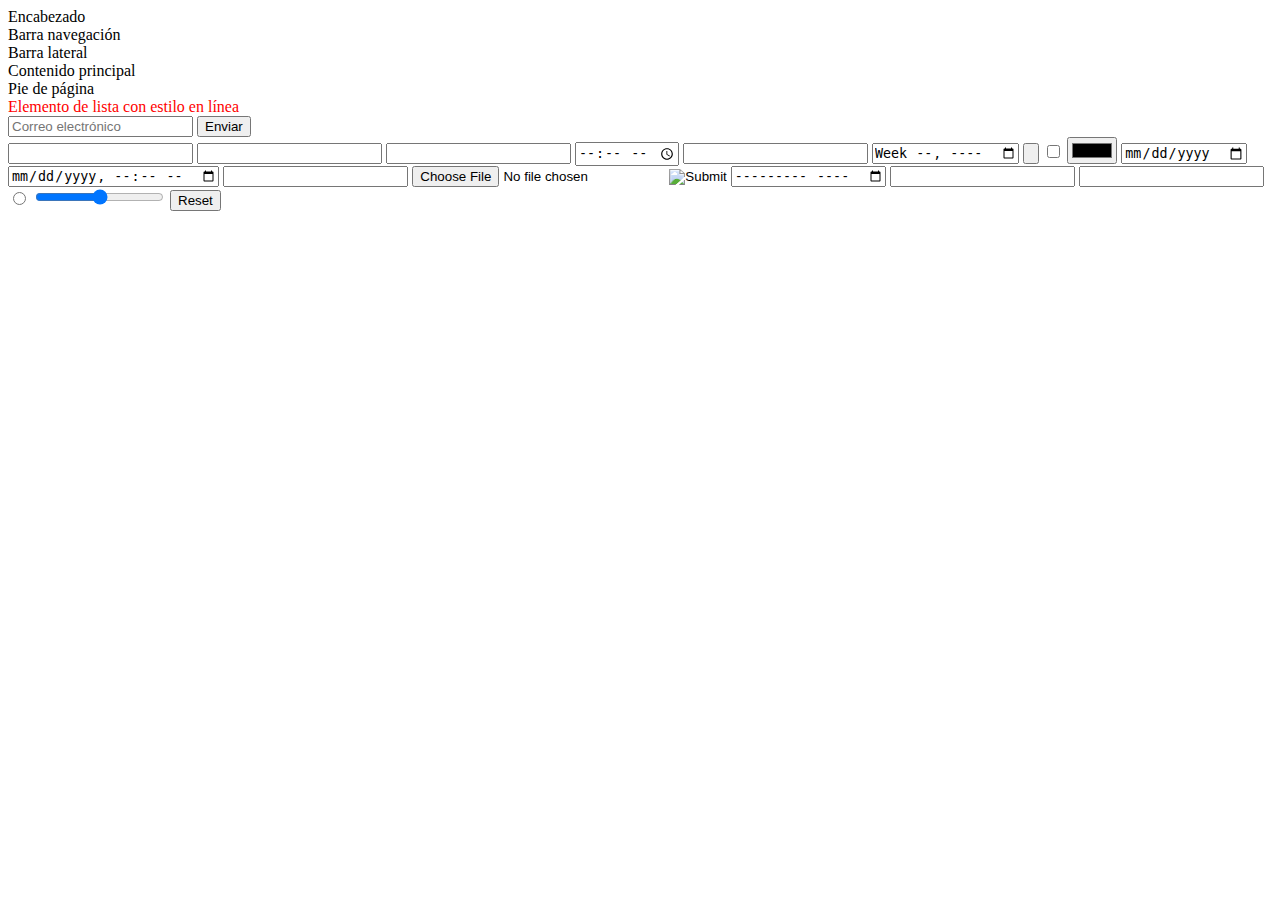
<file: Tienda_Robles/src/main/resources/static/Clase 2.html>
<!DOCTYPE html>
<!--
Click nbfs://nbhost/SystemFileSystem/Templates/Licenses/license-default.txt to change this license
Click nbfs://nbhost/SystemFileSystem/Templates/Other/html.html to edit this template
-->
<!-- Metadatos en head -->
<html lang="es">
  <head>
    <meta name="description" content="Página de lección 2"/>
    <meta name="keywords" content="html5, css3"/>
  </head>
  <body>

    <!-- Estructura semántica -->
    <header>Encabezado</header>
    <nav>Barra navegación</nav>
    <aside>Barra lateral</aside>
    <section>Contenido principal</section>
    <footer>Pie de página</footer>

    <!-- CSS en línea -->
    <li style="color:red;">Elemento de lista con estilo en línea</li>

    <!-- Enlace con pseudo-clases -->
    <style>
      a:link { color: blue; }
      a:visited { color: purple; }
      a:hover { background-color: yellow; }
      a:active { color: red; }
    </style>

    <!-- Formulario HTML5 -->
    <form action="confirmacion.jsp">
      <input type="email" name="correo" placeholder="Correo electrónico">
      <input type="submit" value="Enviar" />
    </form>

    <!-- Otros tipos de input -->
    <input type="search">
    <input type="tel">
    <input type="text">
    <input type="time">
    <input type="url">
    <input type="week">
    <input type="button">
    <input type="checkbox">
    <input type="color">
    <input type="date">
    <input type="datetime-local">
    <input type="email">
    <input type="file">
    <input type="hidden">
    <input type="image">
    <input type="month">
    <input type="number">
    <input type="password">
    <input type="radio">
    <input type="range">
    <input type="reset">

  </body>
</html>
</file>
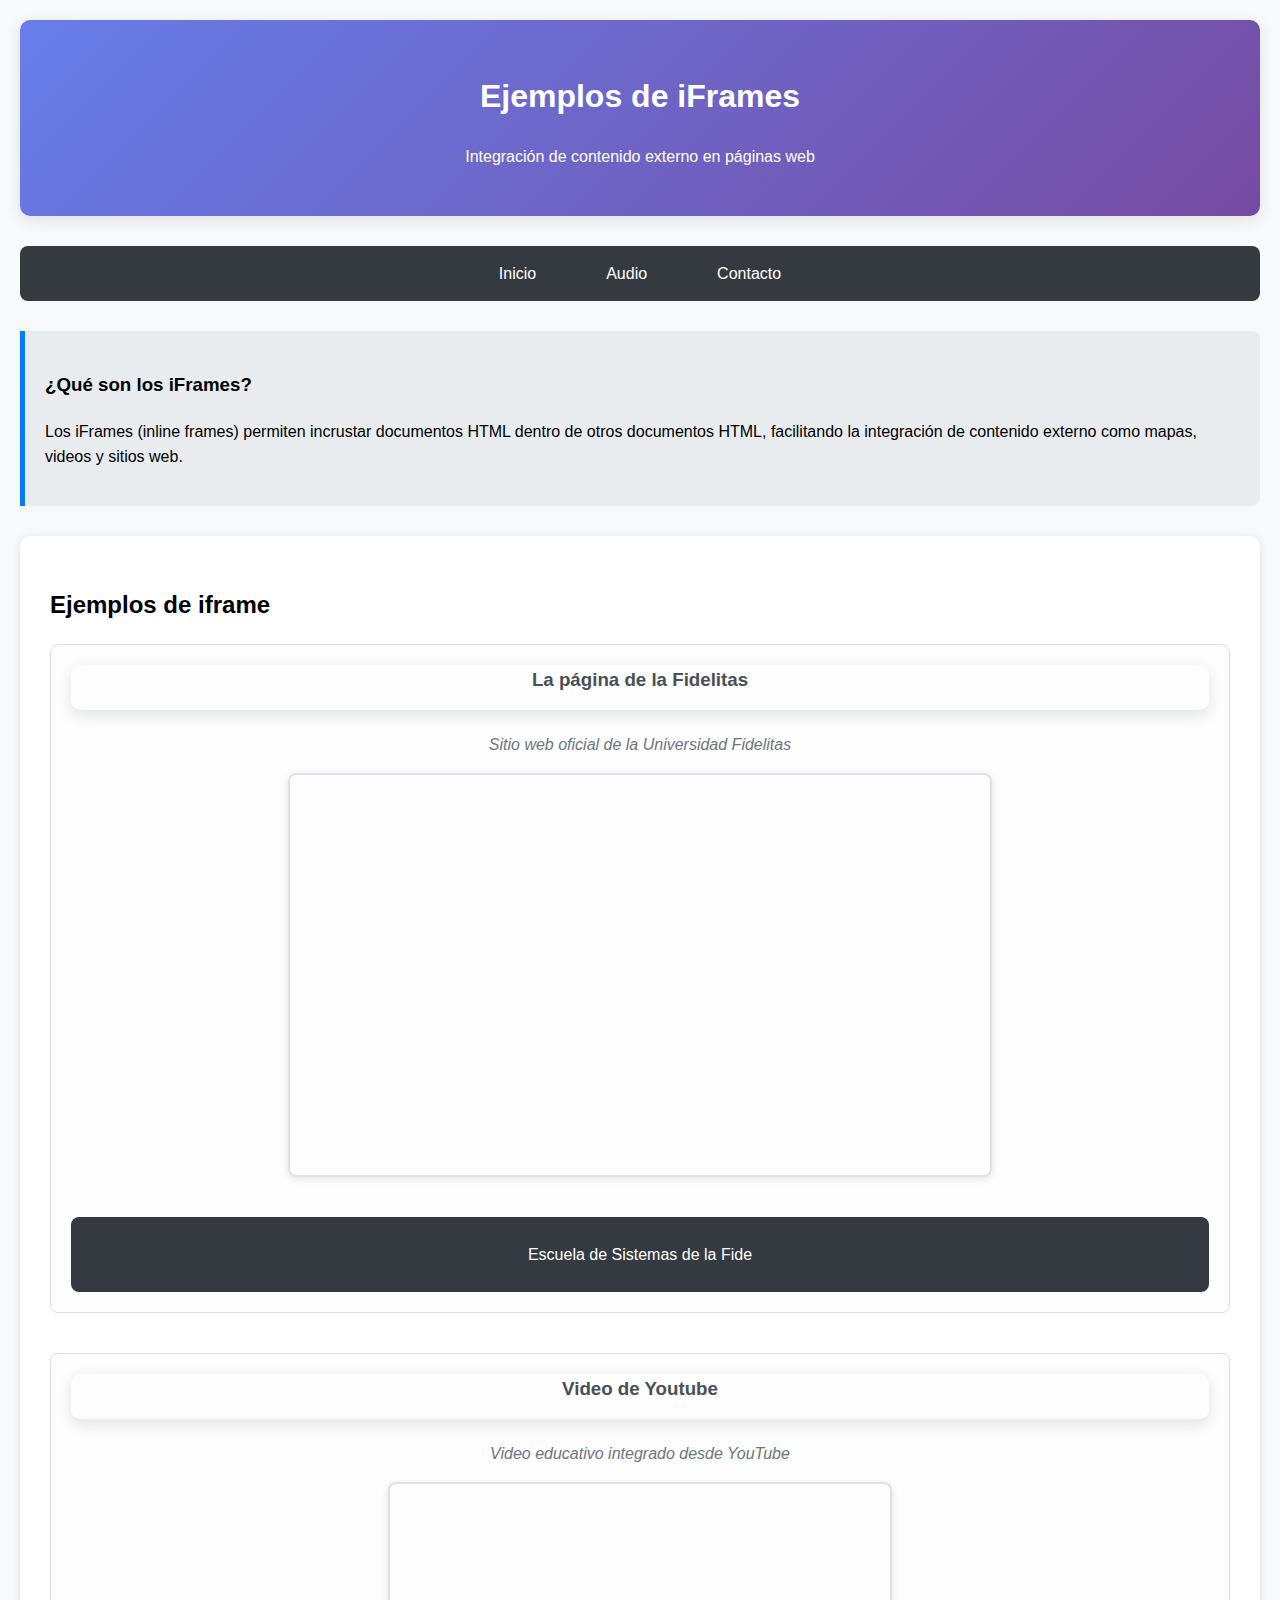
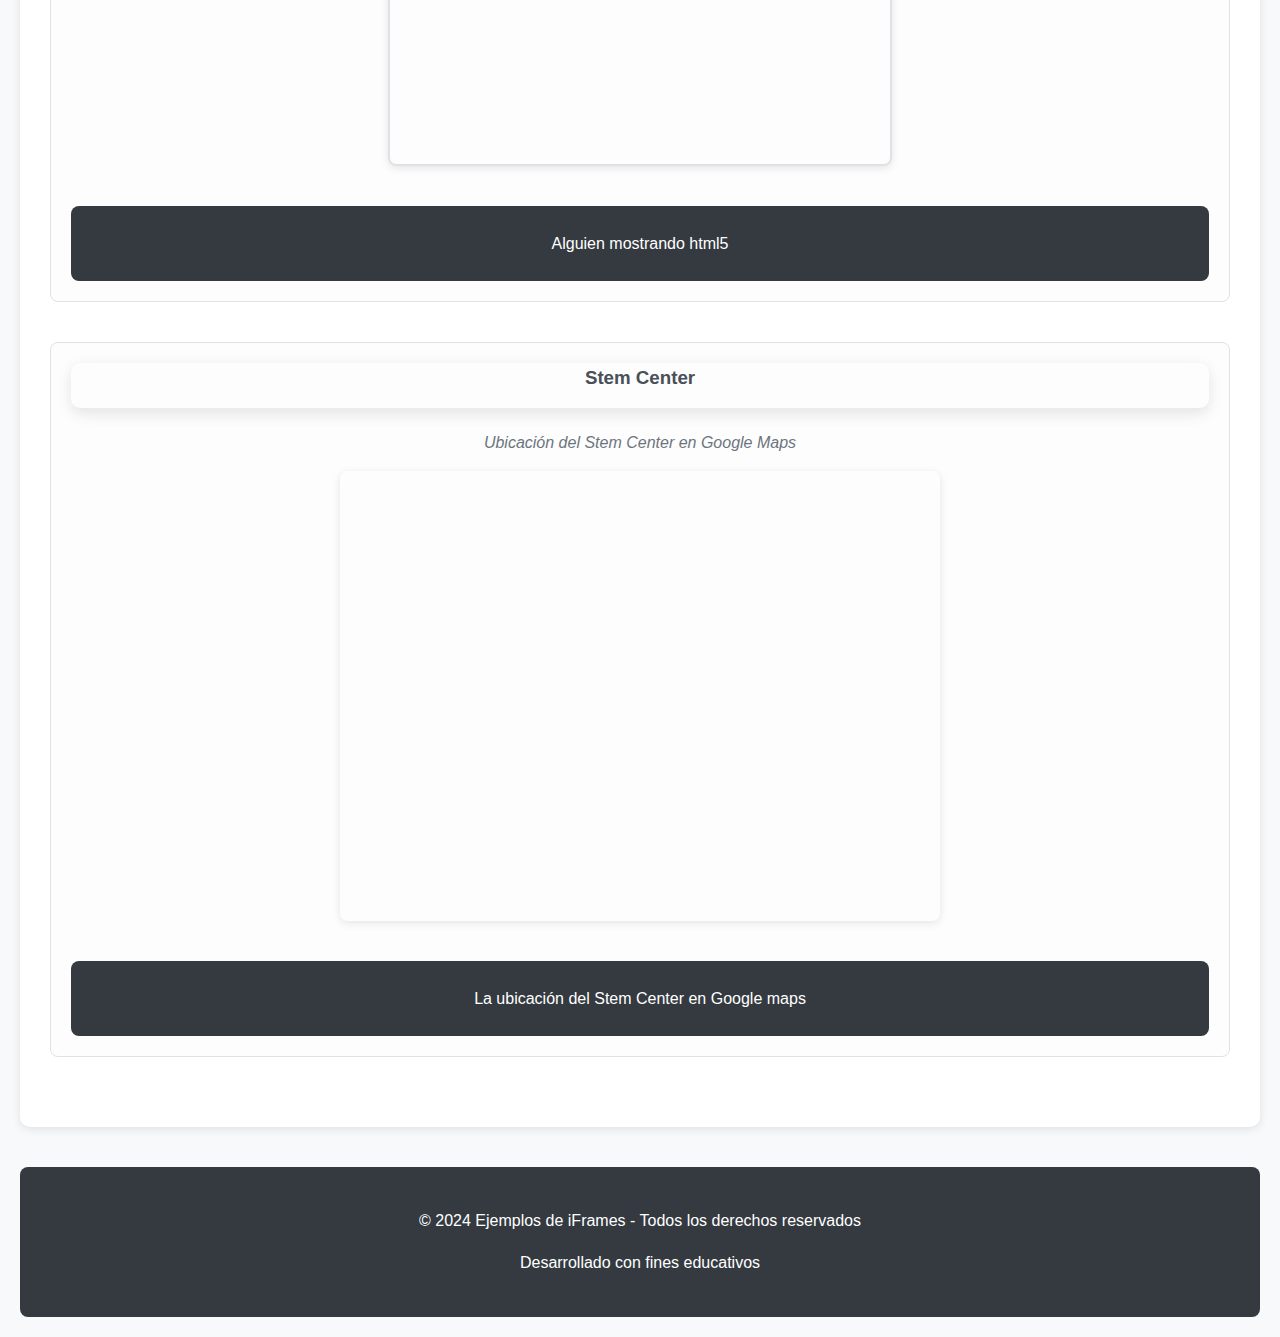
<file: Tienda_Robles/src/main/resources/static/Iframe.html>
<!DOCTYPE html>
<!--
Click nbfs://nbhost/SystemFileSystem/Templates/Licenses/license-default.txt to change this license
Click nbfs://nbhost/SystemFileSystem/Templates/Other/html.html to edit this template
-->
<!DOCTYPE html>
<!-- Se actualiza la página index para que contenga nuevas etiquetas meta y 
     demás etiquetas para la semántica del body-->
<html lang="es">
<head>
    <meta charset="UTF-8">
    <meta name="viewport" content="width=device-width, initial-scale=1.0">
    <title>Ejemplos de iFrames</title>
    <style>
        body {
            font-family: Arial, sans-serif;
            margin: 0;
            padding: 20px;
            background-color: #f8f9fa;
            line-height: 1.6;
        }
        
        header {
            background: linear-gradient(135deg, #667eea 0%, #764ba2 100%);
            color: white;
            padding: 30px;
            text-align: center;
            margin-bottom: 30px;
            border-radius: 10px;
            box-shadow: 0 4px 15px rgba(0,0,0,0.1);
        }
        
        nav {
            background-color: #343a40;
            padding: 15px;
            margin-bottom: 30px;
            border-radius: 8px;
        }
        
        nav ul {
            list-style: none;
            margin: 0;
            padding: 0;
            display: flex;
            justify-content: center;
        }
        
        nav li {
            margin: 0 20px;
        }
        
        nav a {
            color: white;
            text-decoration: none;
            padding: 10px 15px;
            border-radius: 5px;
            transition: background-color 0.3s;
        }
        
        nav a:hover {
            background-color: #495057;
        }
        
        aside {
            background-color: #e9ecef;
            padding: 20px;
            margin-bottom: 30px;
            border-left: 5px solid #007bff;
            border-radius: 0 8px 8px 0;
        }
        
        #contenido {
            background-color: white;
            padding: 30px;
            border-radius: 10px;
            box-shadow: 0 2px 10px rgba(0,0,0,0.1);
        }
        
        article {
            margin-bottom: 40px;
            padding: 20px;
            border: 1px solid #dee2e6;
            border-radius: 8px;
            background-color: #fdfdfd;
        }
        
        article header {
            background: none;
            color: #343a40;
            padding: 0 0 15px 0;
            margin-bottom: 20px;
            border-bottom: 2px solid #e9ecef;
        }
        
        article h3 {
            margin: 0;
            color: #495057;
        }
        
        iframe {
            border: 2px solid #dee2e6;
            border-radius: 8px;
            box-shadow: 0 2px 8px rgba(0,0,0,0.1);
            display: block;
            margin: 0 auto;
        }
        
        footer {
            background-color: #343a40;
            color: white;
            text-align: center;
            padding: 25px;
            margin-top: 40px;
            border-radius: 8px;
        }
        
        .iframe-container {
            text-align: center;
            margin: 20px 0;
        }
        
        .iframe-description {
            margin-bottom: 15px;
            color: #6c757d;
            font-style: italic;
        }
        
        @media (max-width: 768px) {
            body {
                padding: 10px;
            }
            
            nav ul {
                flex-direction: column;
                align-items: center;
            }
            
            nav li {
                margin: 5px 0;
            }
            
            iframe {
                width: 100% !important;
                max-width: 100% !important;
            }
        }
    </style>
</head>
<body>
    <header>
        <h1>Ejemplos de iFrames</h1>
        <p>Integración de contenido externo en páginas web</p>
    </header>
    
    <nav>
        <ul>
            <li><a href="#index.html">Inicio</a></li>
            <li><a href="#Ejemplo 2.html">Audio</a></li>
            <li><a href="#contacto">Contacto</a></li>
        </ul>
    </nav>
    
    <aside>
        <h3>¿Qué son los iFrames?</h3>
        <p>Los iFrames (inline frames) permiten incrustar documentos HTML dentro de otros documentos HTML, facilitando la integración de contenido externo como mapas, videos y sitios web.</p>
    </aside>

    <section id="contenido">
        <h2>Ejemplos de iframe</h2>
        
        <article>
            <header>
                <h3>La página de la Fidelitas</h3>
            </header>
            <div class="iframe-container">
                <div class="iframe-description">Sitio web oficial de la Universidad Fidelitas</div>
                <iframe src="https://sistemas.ufidelitas.ac.cr/" 
                        width="700" 
                        height="400"
                        title="Universidad Fidelitas">
                </iframe>
            </div>
            <footer>Escuela de Sistemas de la Fide</footer>
        </article>
        
        <article>
            <header>
                <h3>Video de Youtube</h3>
            </header>
            <div class="iframe-container">
                <div class="iframe-description">Video educativo integrado desde YouTube</div>
                <iframe width="500" 
                        height="280"
                        src="https://www.youtube.com/embed/WH1XP-BeTw"
                        title="Youtube"
                        frameborder="0"
                        allow="accelerometer; autoplay; clipboard-write; encrypted-media; gyroscope; picture-in-picture"
                        allowfullscreen>
                </iframe>
            </div>
            <footer>Alguien mostrando html5</footer>
        </article>
        
        <article>
            <header>
                <h3>Stem Center</h3>
            </header>
            <div class="iframe-container">
                <div class="iframe-description">Ubicación del Stem Center en Google Maps</div>
                <iframe src="https://www.google.com/maps/embed?pb=!1m18!1m12!1m3!1d3929.980528051695!2d-84.03794158516743!3d9.93410689284851!2m3!1f0!2f0!3f0!3m2!1i1024!2i768!4f13.1!3m3!1m2!1s0x8fa0e342b1011a01%3A0x5f5b0e6b4b4b4b4b!2sStem%20Center!5e0!3m2!1sen!2scr!4v1589284851234"
                        width="600"
                        height="450"
                        style="border:0;" 
                        allowfullscreen=""
                        title="Stem Center Location">
                </iframe>
            </div>
            <footer>La ubicación del Stem Center en Google maps</footer>
        </article>
    </section>

    <footer>
        <p>&copy; 2024 Ejemplos de iFrames - Todos los derechos reservados</p>
        <p>Desarrollado con fines educativos</p>
    </footer>
</body>
</html>
</file>
